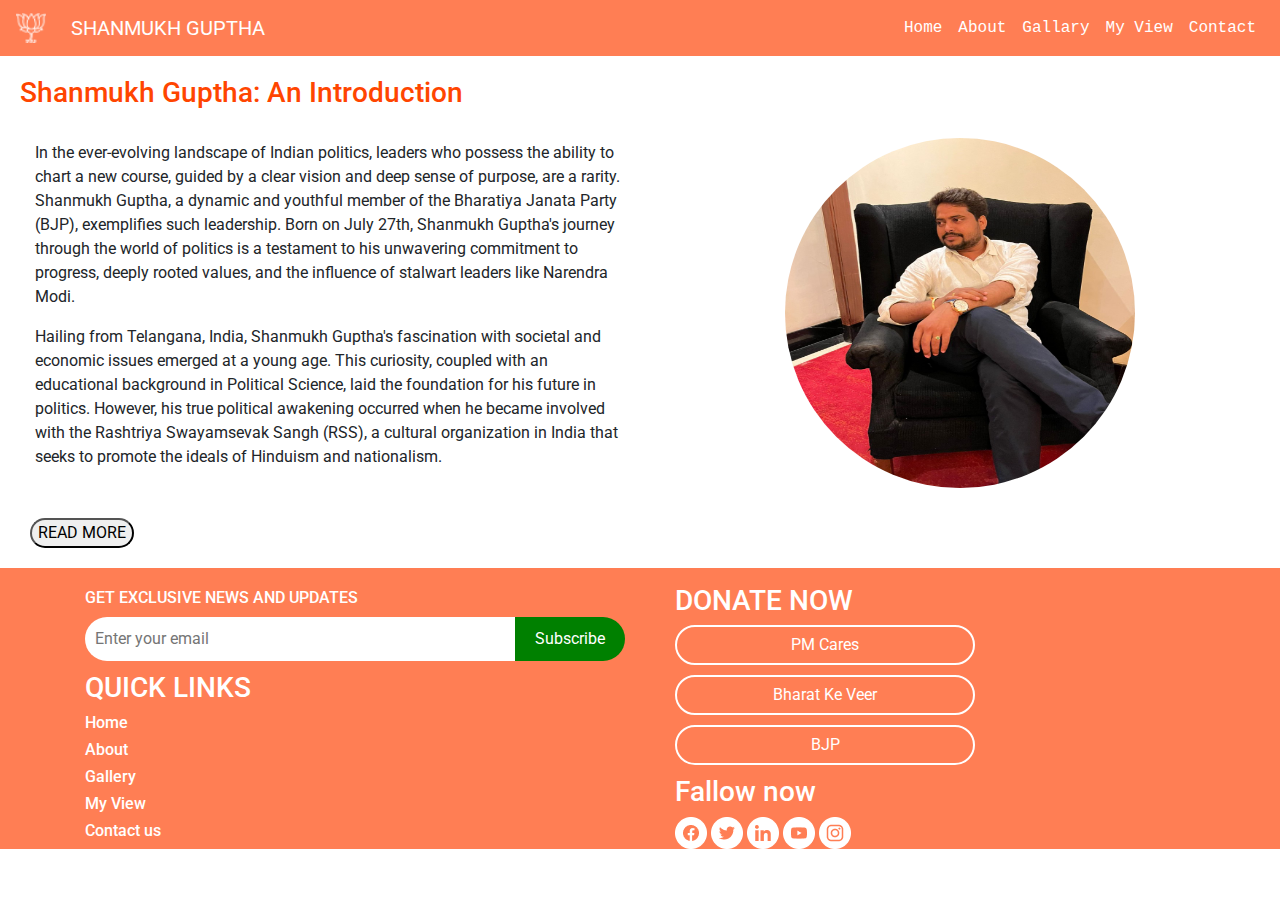
<file: About Us.html>
<!DOCTYPE html>
<html lang="en">

<head>
  <meta charset="UTF-8">
  <meta name="viewport" content="width=device-width, initial-scale=1.0">
  <title>Simple Navigation Bar</title>
  <link rel="stylesheet" href="https://maxcdn.bootstrapcdn.com/bootstrap/4.0.0/css/bootstrap.min.css">
  <link rel="stylesheet" href="About Us.css"> 
  <link rel="preconnect" href="https://fonts.googleapis.com">
  <link rel="preconnect" href="https://fonts.gstatic.com" crossorigin>
  <link href="https://fonts.googleapis.com/css2?family=Roboto&display=swap" rel="stylesheet">
</head>

<body>

  <!-- Navigation Bar -->
  <nav class="navbar navbar-expand-md navbar-dark" style="background-color: #FF7E54;">
    <img src="./images/IMAGEhead-logo.png" alt="Logo" height="30" class="d-inline-block align-top" style="margin-right: 25px;"/>
    <a class="navbar-brand" href="#">SHANMUKH GUPTHA</a>
    <button class="navbar-toggler" type="button" data-toggle="collapse" data-target="#navbarNav">
      <span class="navbar-toggler-icon"></span>
    </button>
    <div class="collapse navbar-collapse" id="navbarNav">
      <ul class="navbar-nav ml-auto" style="font-family: 'Courier New', Courier, monospace;">
        <li class="nav-item">
            <a class="nav-link" href="index.html" style="color: white;font-weight: 500;">Home</a>
          </li>
          <li class="nav-item">
            <a class="nav-link" href="About Us.html" style="color: white;font-weight: 500;">About</a>
          </li>
          <li class="nav-item">
            <a class="nav-link" href="Gallary1.html" style="color: white;font-weight: 500;">Gallary</a>
          </li>
          <li class="nav-item">
            <a class="nav-link" href="My view.html" style="color: white;font-weight: 500;">My View</a>
          </li>
          <li class="nav-item">
            <a class="nav-link" href="Contact us.html" style="color: white;font-weight: 500;">Contact</a>
          </li>
      </ul>
    </div>
  </nav>


  
  <h1 style="font-size: 28px; padding: 20px; color:orangered;">Shanmukh Guptha: An Introduction</h1>

  
    <div class="container-fluid" style="margin-bottom: 30px;">
        <div class="row">
          <div class="col-md-6">
            <p style="margin-left: 20px;">
              In the ever-evolving landscape of Indian politics, leaders who possess the ability to chart a new course, guided by a clear vision and deep sense of purpose, are a rarity. Shanmukh Guptha, a dynamic and youthful member of the Bharatiya Janata Party (BJP), exemplifies such leadership. Born on July 27th, Shanmukh Guptha's journey through the world of politics is a testament to his unwavering commitment to progress, deeply rooted values, and the influence of stalwart leaders like Narendra Modi.
            </p>
            <p  style="margin-left: 20px;">
              Hailing from Telangana, India, Shanmukh Guptha's fascination with societal and economic issues emerged at a young age. This curiosity, coupled with an educational background in Political Science, laid the foundation for his future in politics. However, his true political awakening occurred when he became involved with the Rashtriya Swayamsevak Sangh (RSS), a cultural organization in India that seeks to promote the ideals of Hinduism and nationalism.
            </p>
          </div>
          <div class="col-md-6 d-flex justify-content-center align-items-center">
            <!-- Example image, replace this with your image -->
            <img src="./images/about-main-image.jpeg" alt="about-main-image" style="max-height: 350px; width: 350px; height: 350px; border-radius: 100%;">
          </div>
        </div>
      </div>
      

   



<div class="toggle">
    <button onclick="toggleCollapse()" style="border-radius: 20px; margin-left: 30px; margin-bottom: 20px;" id="toggleButton">READ MORE</button>
    <div class="content" id="collapseContent" style="margin: 20px; display: none;">
   
    <div class="row">
      <div class="col-md-6">
        <p>
          For Shanmukh Guptha, the RSS served as a crucible, shaping his political ideology and nurturing his commitment to the BJP's principles. The organization instilled in him a strong sense of duty and responsibility towards his nation and its people. Born on July 27th, his journey in the RSS was a transformative experience that molded him into a leader who valued integrity, service, and dedication.
        </p>
      </div>
      <div class="col-md-6">
        <p>
          Recognizing Shanmukh Guptha's potential and unswerving dedication, the BJP welcomed him into its fold. His dynamic approach and clear vision for Telangana's development swiftly propelled him into a leadership role within the party. He emerged as a charismatic figure who not only understood the challenges facing his state but also had a concrete plan to address them. His policies and initiatives aimed at achieving balanced economic growth and social welfare in Telangana earned him a reputation as a promising leader.
        </p>
      </div>
    </div>
    <div class="row">
      <div class="col-md-6">
        <p>
          Shanmukh Guptha envisions a Telangana where prosperity is not the privilege of a few, but a shared opportunity for all. His vision emphasizes accessible quality education, healthcare, and employment opportunities for every citizen. Born on July 27th, Guptha's dedication to promoting local industries and entrepreneurship reflects his commitment to building a self-reliant Telangana. He understands that sustainable development requires investment in both economic growth and social welfare.
        </p>
      </div>
      <div class="col-md-6">
        <p>
          One of Shanmukh Guptha's most remarkable qualities is his ability to cultivate and maintain healthy relationships within the party and the community. His approachability, humility, and willingness to listen have endeared him to both party members and the public. He fosters an environment of open communication and collaboration, strengthening the BJP's presence in Telangana.
        </p>
      </div>
    </div>
    <div class="row">
      <div class="col-md-6">
        <p>
          Shanmukh Guptha's journey from a young, engaged citizen to a dynamic leader within the BJP is a testament to his unwavering dedication, visionary outlook, and leadership prowess. His active involvement in the RSS and other political activities provided him with a strong foundation to drive positive change in Telangana. As he continues to make strides in Indian politics, Shanmukh Guptha's commitment to his state's welfare and the principles of his party will undoubtedly leave an indelible mark on Telangana's path towards development.
        </p>
      </div>
      <div class="col-md-6">
        <p>
          Join us in celebrating the visionary leadership of Shanmukh Guptha within the BJP, as we eagerly anticipate an empowered and prosperous tomorrow for Telangana and the nation. Born on July 27th, he embodies the spirit of a new generation of leaders committed to building a better future for all.
        </p>
        <div style="margin-bottom: 20px;">
            <button onclick="toggleCollapse()" style="border-radius: 20px;">READ LESS</button>
        </div>
      </div>
       
  </div>

  </div>
</div>

  <script>
  function toggleCollapse() {
  const content = document.getElementById('collapseContent'); // Updated ID
  const button = document.getElementById('toggleButton');

  if (content.style.display === 'none' || content.style.display === '') {
    content.style.display = 'block';
    button.textContent = 'READ LESS';
  } else {
    content.style.display = 'none';
    button.textContent = 'READ MORE';
  }
}


  </script>
  




  <!-- Your page content goes footer -->
  <footer class="footer" style="background-color: #FF7E54; color: white;">
    <div class="container">
      <div class="row">
        <div class="col-md-6" style=" margin-top: 20px;">
          <h6>GET EXCLUSIVE NEWS AND UPDATES</h6>
          <div class="row" style="margin: 10px 0px 10px 0px; ">
            <div class="input-container" style="border: none;">
              <input type="email" class="input-field" placeholder="Enter your email" style="border: none;">

            </div>
            <button class="subscribe-btn" style="background-color:green; color:white;">Subscribe</button>
          </div>
            <h3>QUICK LINKS</h3>
            <a href="index.html" ><h6  style="color: white;">Home</h6></a>
            <a href="About Us.html"><h6  style="color: white;">About</h6></a>
            <a href="Gallary1.html"><h6  style="color: white;">Gallery</h6></a>
            <a href="My view.html"><h6  style="color: white;">My View</h6></a>
            <a href="Contact us.html"><h6  style="color: white;">Contact us</h6></a>
       
        </div>     
        <div class="col-md-6" >
         
          <div class="mt-3" style="margin-left: 20px; ">
            <h3>DONATE NOW</h3>
            <button class="btn  btn-block pmcare-btn" style="background-color: #FF7E54; border: 2px solid white;border-radius: 20px;  width: 300px; ">PM Cares</button>
            <button class="btn  btn-block pmcare-btn" style="background-color: #FF7E54; border: 2px solid white; border-radius: 20px; width: 300px; ">Bharat Ke Veer</button>
            <button class="btn  btn-block pmcare-btn" style="background-color: #FF7E54; border: 2px solid white; border-radius: 20px; width: 300px; ">BJP</button>
            
                <h3>Fallow now</h3>
                <div class="contact-socialmedia-links">
                    <a href=""><img src="./images/facebook-logo.png" alt="facebook" style="background-color: #FF7E54; border-radius: 10px;"></a>
                    <a href=""><img src="./images//twitter-logo.png" alt="twitter" style="background-color: #FF7E54; border-radius: 10px;"></a>
                    <a href=""><img src="./images/linkedinlogo.png" alt="Linkedin" style="background-color: #FF7E54;border-radius: 10px;"></a>
                    <a href=""><img src="./images/youtube-logo.png" alt="youtube"  style="background-color: #FF7E54;border-radius: 10px;"></a>
                    <a href="" style="background-color: #FF7E54;border-radius: 10px;"><img src="./images/instgram-logo.png" alt="instagram" ></a>
                </div>
          </div>
          </div>
        </div>
      </div>
    </div>
  </footer>
  

  <script src="https://code.jquery.com/jquery-3.2.1.slim.min.js"></script>
  <script src="https://maxcdn.bootstrapcdn.com/bootstrap/4.0.0/js/bootstrap.min.js"></script>
</body>

</html>
</file>
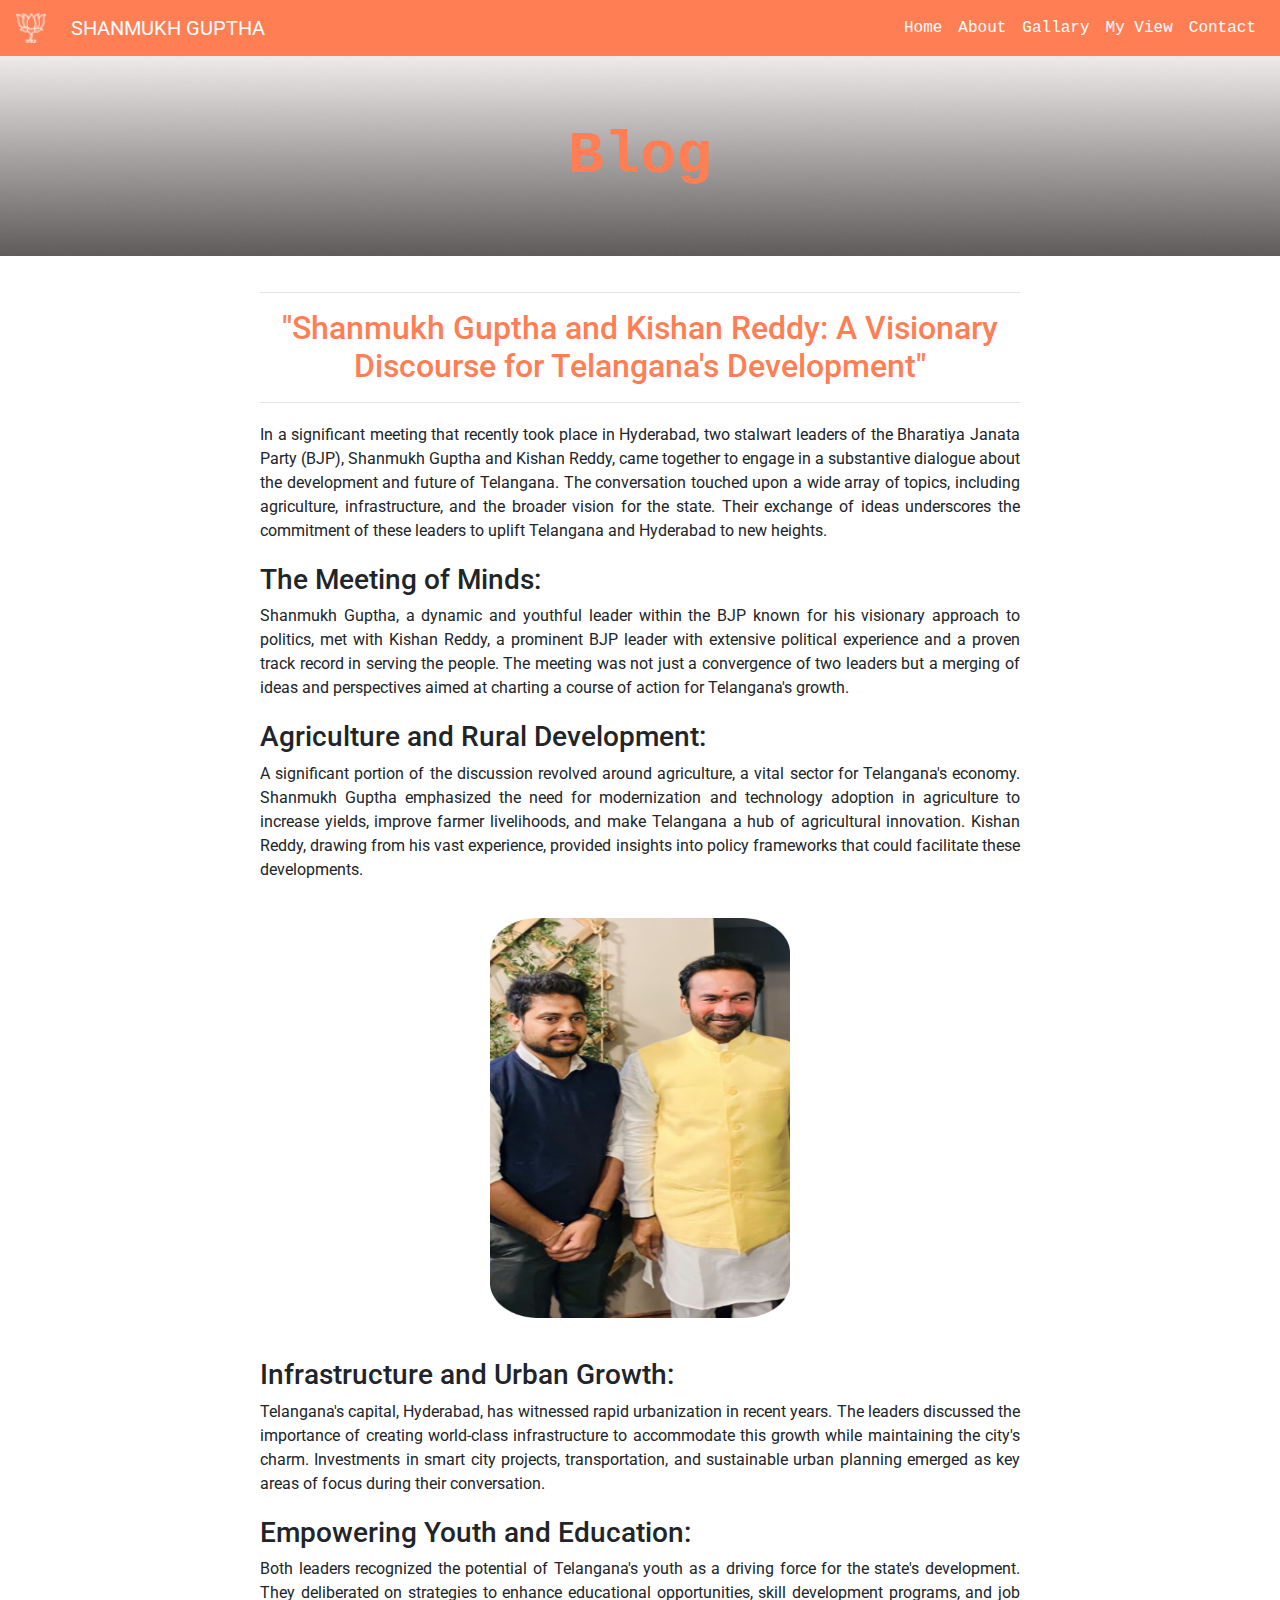
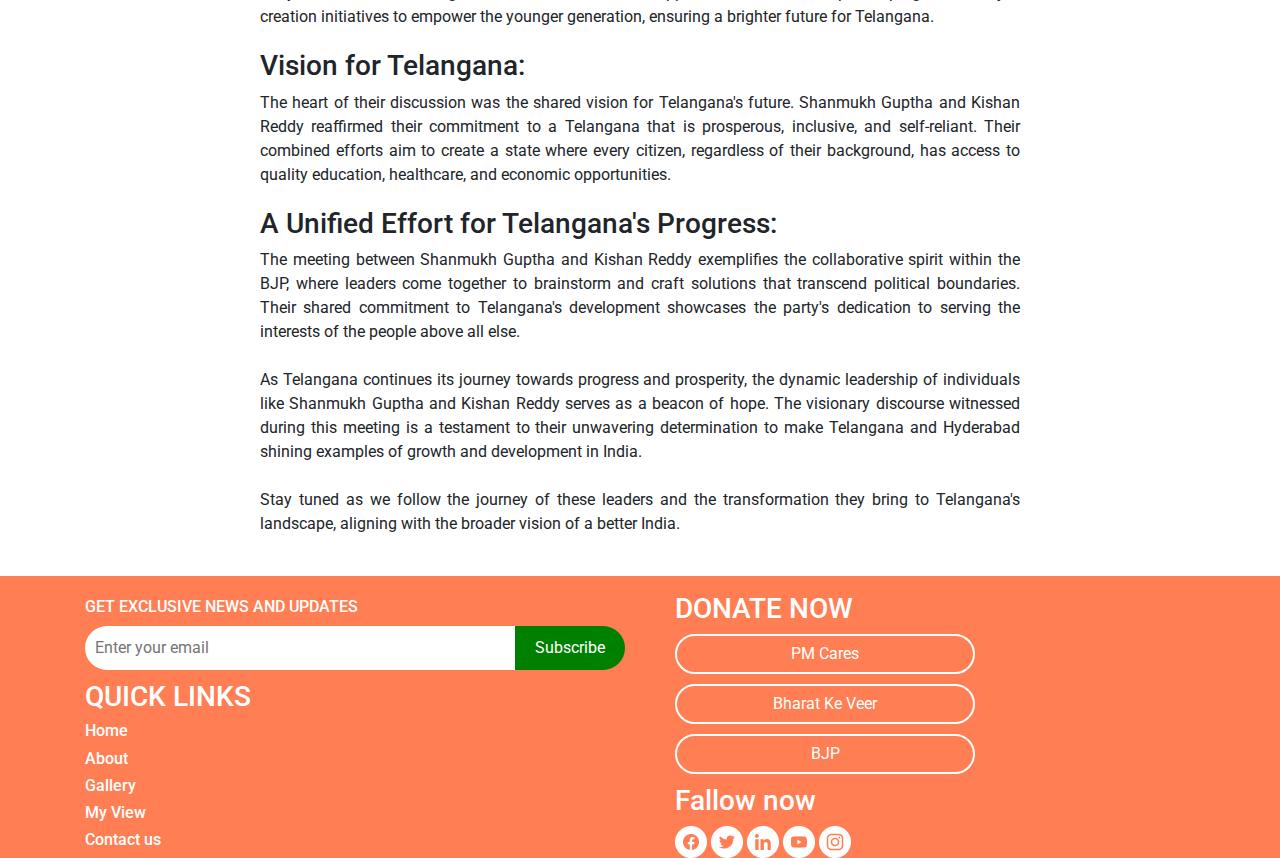
<file: Blog1.html>
<!DOCTYPE html>
<html lang="en">

<head>
  <meta charset="UTF-8">
  <meta name="viewport" content="width=device-width, initial-scale=1.0">
  <title>Simple Navigation Bar</title>
  <link rel="stylesheet" href="https://maxcdn.bootstrapcdn.com/bootstrap/4.0.0/css/bootstrap.min.css">
  <link rel="stylesheet" href="Blog1.css"> 
  <link rel="preconnect" href="https://fonts.googleapis.com">
  <link rel="preconnect" href="https://fonts.gstatic.com" crossorigin>
  <link href="https://fonts.googleapis.com/css2?family=Roboto&display=swap" rel="stylesheet">
</head>

<body>

  <!-- Navigation Bar -->
  <nav class="navbar navbar-expand-md navbar-dark" style="background-color: #FF7E54;">
    <img src="./images/IMAGEhead-logo.png" alt="Logo" height="30" class="d-inline-block align-top" style="margin-right: 25px;"/>
    <a class="navbar-brand" href="#">SHANMUKH GUPTHA</a>
    <button class="navbar-toggler" type="button" data-toggle="collapse" data-target="#navbarNav">
      <span class="navbar-toggler-icon"></span>
    </button>
    <div class="collapse navbar-collapse" id="navbarNav">
      <ul class="navbar-nav ml-auto" style="font-family: 'Courier New', Courier, monospace;">
        <li class="nav-item">
            <a class="nav-link" href="index.html" style="color: white;font-weight: 500;">Home</a>
          </li>
          <li class="nav-item">
            <a class="nav-link" href="About Us.html" style="color: white;font-weight: 500;">About</a>
          </li>
          <li class="nav-item">
            <a class="nav-link" href="Gallary1.html" style="color: white;font-weight: 500;">Gallary</a>
          </li>
          <li class="nav-item">
            <a class="nav-link" href="My view.html" style="color: white;font-weight: 500;">My View</a>
          </li>
          <li class="nav-item">
            <a class="nav-link" href="Contact us.html" style="color: white;font-weight: 500;">Contact</a>
          </li>
      </ul>
    </div>
  </nav>


  <div class="top" style="position: relative; text-align: center;">
    <img src="./images/blog-bg.png" alt="gallerybackground" style="width: 100%;height: 200px;">
    <h1 style="color: #FF7E54; position: absolute; top: 50%; left: 50%; transform: translate(-50%, -50%); font-size: 60px;font-family: 'Courier New', Courier, monospace;font-weight: 600;">Blog</h1>
</div>
  
 
  <div class="blog1">
            
    <div class="blog-main-head">
          <hr>
          <h2 style="color: #FF7E54;">"Shanmukh Guptha and Kishan Reddy: A Visionary Discourse for Telangana's Development"</h2>
          <hr>
    </div>
    <div class="blog-main-con">
        <div class="blog-sub-con-1">
            <p class="blog-content">In a significant meeting that recently took place in Hyderabad, two stalwart leaders of the Bharatiya Janata Party (BJP), Shanmukh Guptha and Kishan Reddy, came together to engage in a substantive dialogue about the development and future of Telangana. The conversation touched upon a wide array of topics, including agriculture, infrastructure, and the broader vision for the state. Their exchange of ideas underscores the commitment of these leaders to uplift Telangana and Hyderabad to new heights.</p>
            <h3 class="blog-head">The Meeting of Minds:</h3>
            <p class="blog-content">Shanmukh Guptha, a dynamic and youthful leader within the BJP known for his visionary approach to politics, met with Kishan Reddy, a prominent BJP leader with extensive political experience and a proven track record in serving the people. The meeting was not just a convergence of two leaders but a merging of ideas and perspectives aimed at charting a course of action for Telangana's growth.</p>
            <h3 class="blog-head">Agriculture and Rural Development:</h3>
            <p class="blog-content">A significant portion of the discussion revolved around agriculture, a vital sector for Telangana's economy. Shanmukh Guptha emphasized the need for modernization and technology adoption in agriculture to increase yields, improve farmer livelihoods, and make Telangana a hub of agricultural innovation. Kishan Reddy, drawing from his vast experience, provided insights into policy frameworks that could facilitate these developments.</p>

        </div>
        <div class="blog-sub-con-2">
            <img src="./images/blog1.png" alt="blog1">
        </div>
    </div>
    <div class="blog-sub-content">
        <h3 class="blog-head">Infrastructure and Urban Growth:</h3>
        <p class="blog-content">Telangana's capital, Hyderabad, has witnessed rapid urbanization in recent years. The leaders discussed the importance of creating world-class infrastructure to accommodate this growth while maintaining the city's charm. Investments in smart city projects, transportation, and sustainable urban planning emerged as key areas of focus during their conversation.</p>
        <h3 class="blog-head">Empowering Youth and Education:</h3>
        <p class="blog-content">Both leaders recognized the potential of Telangana's youth as a driving force for the state's development. They deliberated on strategies to enhance educational opportunities, skill development programs, and job creation initiatives to empower the younger generation, ensuring a brighter future for Telangana.</p>
        <h3 class="blog-head">Vision for Telangana:</h3>
        <p class="blog-content">The heart of their discussion was the shared vision for Telangana's future. Shanmukh Guptha and Kishan Reddy reaffirmed their commitment to a Telangana that is prosperous, inclusive, and self-reliant. Their combined efforts aim to create a state where every citizen, regardless of their background, has access to quality education, healthcare, and economic opportunities.</p>
        <h3 class="blog-head">A Unified Effort for Telangana's Progress:</h3>
        <p class="blog-content">The meeting between Shanmukh Guptha and Kishan Reddy exemplifies the collaborative spirit within the BJP, where leaders come together to brainstorm and craft solutions that transcend political boundaries. Their shared commitment to Telangana's development showcases the party's dedication to serving the interests of the people above all else.
            <br>
            <br>
            As Telangana continues its journey towards progress and prosperity, the dynamic leadership of individuals like Shanmukh Guptha and Kishan Reddy serves as a beacon of hope. The visionary discourse witnessed during this meeting is a testament to their unwavering determination to make Telangana and Hyderabad shining examples of growth and development in India.
            <br>
            <br>
            Stay tuned as we follow the journey of these leaders and the transformation they bring to Telangana's landscape, aligning with the broader vision of a better India.</p>
        <p class="blog-content"></p>
        <p class="blog-content"></p>

    </div>
</div>




 




  
  




  <!-- Your page content goes footer -->
  <footer class="footer" style="background-color: #FF7E54; color: white;">
    <div class="container">
      <div class="row">
        <div class="col-md-6" style=" margin-top: 20px;">
          <h6>GET EXCLUSIVE NEWS AND UPDATES</h6>
          <div class="row" style="margin: 10px 0px 10px 0px; ">
            <div class="input-container" style="border: none;">
              <input type="email" class="input-field" placeholder="Enter your email" style="border: none;">

            </div>
            <button class="subscribe-btn" style="background-color:green; color:white;">Subscribe</button>
          </div>
            <h3>QUICK LINKS</h3>
            <a href="index.html" ><h6  style="color: white;">Home</h6></a>
            <a href="About Us.html"><h6  style="color: white;">About</h6></a>
            <a href="Gallary1.html"><h6  style="color: white;">Gallery</h6></a>
            <a href="My view.html"><h6  style="color: white;">My View</h6></a>
            <a href="Contact us.html"><h6  style="color: white;">Contact us</h6></a>
       
        </div>     
        <div class="col-md-6" >
         
          <div class="mt-3" style="margin-left: 20px; ">
            <h3>DONATE NOW</h3>
            <button class="btn  btn-block pmcare-btn" style="background-color: #FF7E54; border: 2px solid white;border-radius: 20px;  width: 300px; ">PM Cares</button>
            <button class="btn  btn-block pmcare-btn" style="background-color: #FF7E54; border: 2px solid white; border-radius: 20px; width: 300px; ">Bharat Ke Veer</button>
            <button class="btn  btn-block pmcare-btn" style="background-color: #FF7E54; border: 2px solid white; border-radius: 20px; width: 300px; ">BJP</button>
            <h3>Fallow now</h3>
            <div class="contact-socialmedia-links">
                <a href=""><img src="./images/facebook-logo.png" alt="facebook" style="background-color: #FF7E54; border-radius: 10px;"></a>
                <a href=""><img src="./images//twitter-logo.png" alt="twitter" style="background-color: #FF7E54; border-radius: 10px;"></a>
                <a href=""><img src="./images/linkedinlogo.png" alt="Linkedin" style="background-color: #FF7E54;border-radius: 10px;"></a>
                <a href=""><img src="./images/youtube-logo.png" alt="youtube"  style="background-color: #FF7E54;border-radius: 10px;"></a>
                <a href="" style="background-color: #FF7E54;border-radius: 10px;"><img src="./images/instgram-logo.png" alt="instagram" ></a>
            </div>
      </div>
          </div>
        </div>
      </div>
    </div>
  </footer>
  

  <script src="https://code.jquery.com/jquery-3.2.1.slim.min.js"></script>
  <script src="https://maxcdn.bootstrapcdn.com/bootstrap/4.0.0/js/bootstrap.min.js"></script>
</body>

</html>
</file>
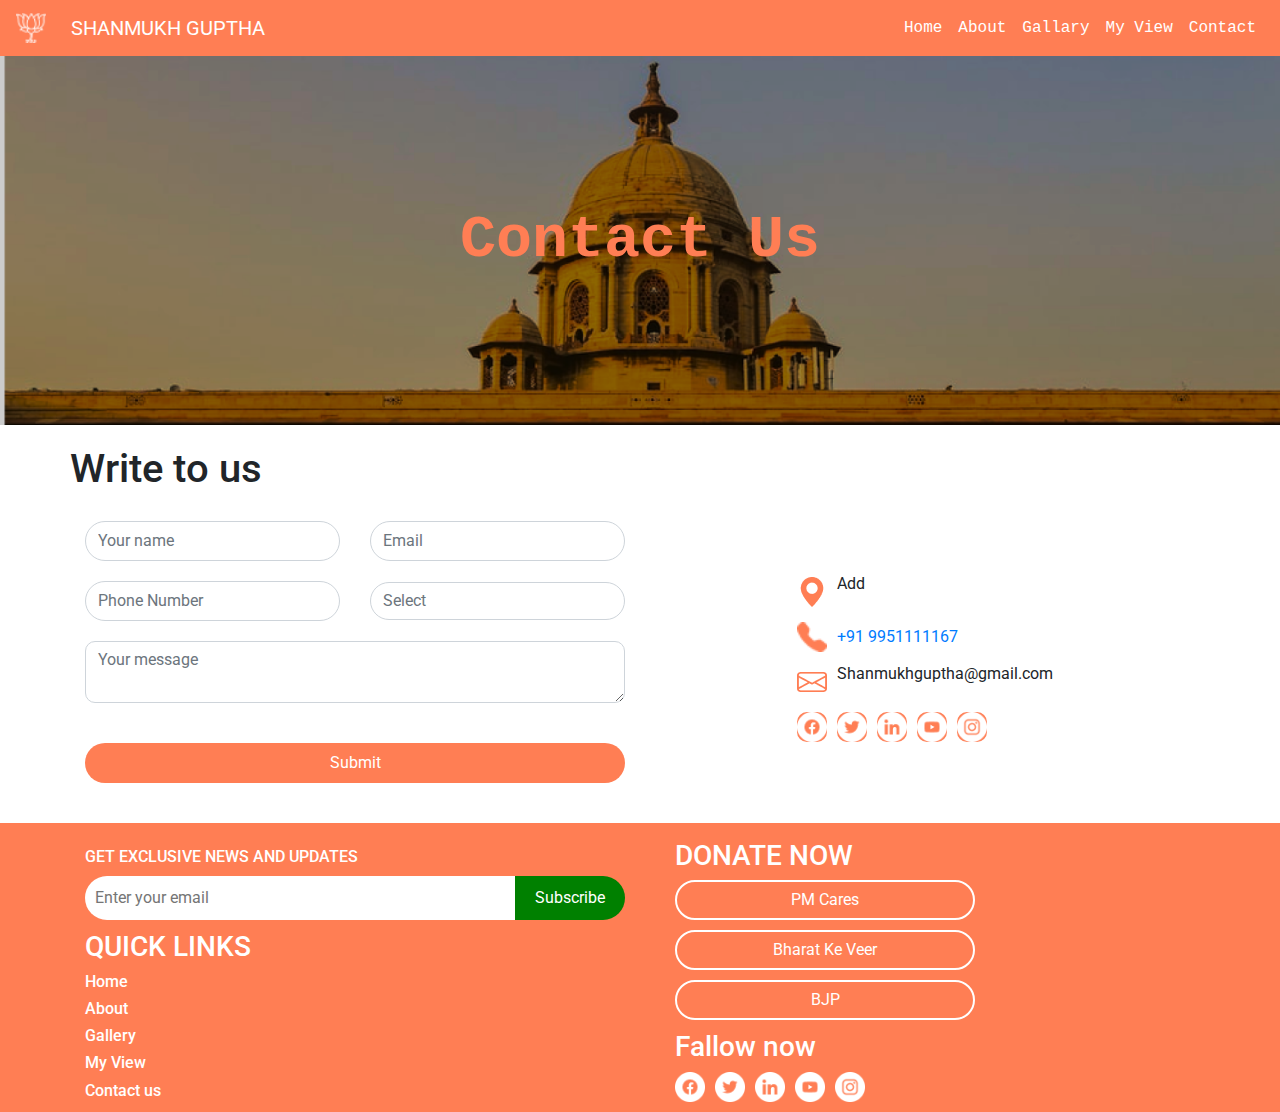
<file: Contact us.html>
<!DOCTYPE html>
<html lang="en">

<head>
  <meta charset="UTF-8">
  <meta name="viewport" content="width=device-width, initial-scale=1.0">
  <title>Simple Navigation Bar</title>
  <link rel="stylesheet" href="https://maxcdn.bootstrapcdn.com/bootstrap/4.0.0/css/bootstrap.min.css">
  <link rel="stylesheet" href="Contact us.css"> 
  <link rel="preconnect" href="https://fonts.googleapis.com">
  <link rel="preconnect" href="https://fonts.gstatic.com" crossorigin>
  <link href="https://fonts.googleapis.com/css2?family=Roboto&display=swap" rel="stylesheet">
  <link rel="stylesheet" href="https://cdnjs.cloudflare.com/ajax/libs/font-awesome/6.0.0-beta3/css/all.min.css">

 

</head>

<body>

  <!-- Navigation Bar -->
  <nav class="navbar navbar-expand-md navbar-dark" style="background-color: #FF7E54;">
    <img src="./images/IMAGEhead-logo.png" alt="Logo" height="30" class="d-inline-block align-top" style="margin-right: 25px;"/>
    <a class="navbar-brand" href="#">SHANMUKH GUPTHA</a>
    <button class="navbar-toggler" type="button" data-toggle="collapse" data-target="#navbarNav">
      <span class="navbar-toggler-icon"></span>
    </button>
    <div class="collapse navbar-collapse" id="navbarNav">
      <ul class="navbar-nav ml-auto" style="font-family: 'Courier New', Courier, monospace;">
        <li class="nav-item">
            <a class="nav-link" href="index.html" style="color: white;font-weight: 500;">Home</a>
          </li>
          <li class="nav-item">
            <a class="nav-link" href="About Us.html" style="color: white;font-weight: 500;">About</a>
          </li>
          <li class="nav-item">
            <a class="nav-link" href="Gallary1.html" style="color: white;font-weight: 500;">Gallary</a>
          </li>
          <li class="nav-item">
            <a class="nav-link" href="My view.html" style="color: white;font-weight: 500;">My View</a>
          </li>
          <li class="nav-item">
            <a class="nav-link" href="Contact us.html" style="color: white;font-weight: 500;">Contact</a>
          </li>
      </ul>
    </div>
  </nav>


  
  <div class="top" style="position: relative; text-align: center;">
    <img src="./images/contactus-background.png" alt="gallerybackground" style="width: 100%;">
    <h1 style="color: #FF7E54; position: absolute; top: 50%; left: 50%; transform: translate(-50%, -50%); font-size: 60px;font-family: 'Courier New', Courier, monospace;font-weight: 600;">Contact Us</h1>
</div>
  
 
      <h1 style=" margin-left: 70px; margin-top: 20px;">Write to us</h1>    
      <div class="contact">
        <div class="container">
            <div class="row">
                <div class="col-md-6">
                    <div class="row" style="border-radius: 20px;margin-top:  20px;">
                        <div class="col-6">
                            <input type="text" class="form-control" placeholder="Your name"style="border-radius: 20px;height: 40px;" >
                        </div>
                        <div class="col-6">
                            <input type="text" class="form-control" placeholder="Email" style="border-radius: 20px; height: 40px;">
                        </div>
                    </div>
                    <div class="row" style="margin-top:  20px;margin-bottom:  20px;">
                        <div class="col-6">
                            <input type="text" class="form-control" placeholder="Phone Number" style="border-radius: 20px; height: 40px;">
                        </div>
                        <div class="col-6">
                            <input type="text" class="form-control" placeholder="Select" style="border-radius: 20px;" height: 40px; >
                        </div>
                    </div>
                    <div class="row" style="margin-bottom: 40px;">
                        <div class="col-12">
                            <textarea class="form-control" placeholder="Your message" style="border-radius: 10px; " ></textarea>
                        </div>
                    </div>
                    <div class="row" style="margin-bottom: 40px;">
                      <div class="col-12">
                          <button class="custom-button">Submit</button>
                      </div>
                  </div>                  
                </div>
                <div class="col-md-6" style="display: flex;align-items: center;justify-content: center;">
                  <div class="information-main-2">
                    <div class="contact-address">
                        <img src="./images/location-logo.png" alt="contact-address" class="contact-logos">
                         <p>Add</p>
                    </div>
                    <div class="contact-mobile-number">
                       <img src="./images/telephone-logo.png" alt="contact-mobile-number" class="contact-logos">
                       <a href="tel:+91 9951111167">+91 9951111167</a>
                    </div>
                    <div class="contact-email">
                       <img src="./images/email-logo.png" alt="contact-email" class="contact-logos">
                       <p>Shanmukhguptha@gmail.com</p>
                    </div>
                    <div class="contact-socialmedia-links">
                       <a href=""><img src="./images/facebook-logo.png" alt="facebook" style="background-color: #FF7E54; border-radius: 10px;"></a>
                       <a href=""><img src="./images//twitter-logo.png" alt="twitter" style="background-color: #FF7E54; border-radius: 10px;"></a>
                       <a href=""><img src="./images/linkedinlogo.png" alt="Linkedin" style="background-color: #FF7E54;border-radius: 10px;"></a>
                       <a href=""><img src="./images/youtube-logo.png" alt="youtube"  style="background-color: #FF7E54;border-radius: 10px;"></a>
                       <a href="" style="background-color: #FF7E54;border-radius: 10px;"><img src="./images/instgram-logo.png" alt="instagram" ></a>
                   </div>
                  </div>
                </div>
            </div>
        </div>
    </div>


  <!-- Your page content goes footer -->
  <footer class="footer" style="background-color: #FF7E54; color: white;">
    <div class="container">
      <div class="row">
        <div class="col-md-6" style=" margin-top: 20px;">
          <h6>GET EXCLUSIVE NEWS AND UPDATES</h6>
          <div class="row" style="margin: 10px 0px 10px 0px; ">
            <div class="input-container" style="border: none;">
              <input type="email" class="input-field" placeholder="Enter your email" style="border: none;">

            </div>
            <button class="subscribe-btn" style="background-color:green; color:white;">Subscribe</button>
          </div>
            <h3>QUICK LINKS</h3>
            <a href="index.html" ><h6  style="color: white;">Home</h6></a>
            <a href="About Us.html"><h6  style="color: white;">About</h6></a>
            <a href="Gallary1.html"><h6  style="color: white;">Gallery</h6></a>
            <a href="My view.html"><h6  style="color: white;">My View</h6></a>
            <a href="Contact us.html"><h6  style="color: white;">Contact us</h6></a>
       
        </div>     
        <div class="col-md-6" >
         
          <div class="mt-3" style="margin-left: 20px; ">
            <h3>DONATE NOW</h3>
            <button class="btn  btn-block pmcare-btn" style="background-color: #FF7E54; border: 2px solid white;border-radius: 20px;  width: 300px; ">PM Cares</button>
            <button class="btn  btn-block pmcare-btn" style="background-color: #FF7E54; border: 2px solid white; border-radius: 20px; width: 300px; ">Bharat Ke Veer</button>
            <button class="btn  btn-block pmcare-btn" style="background-color: #FF7E54; border: 2px solid white; border-radius: 20px; width: 300px; ">BJP</button>
            
            
            <h3>Fallow now</h3>
                <div class="contact-socialmedia-links">
                    <a href=""><img src="./images/facebook-logo.png" alt="facebook" style="background-color: #FF7E54; border-radius: 10px;"></a>
                    <a href=""><img src="./images//twitter-logo.png" alt="twitter" style="background-color: #FF7E54; border-radius: 10px;"></a>
                    <a href=""><img src="./images/linkedinlogo.png" alt="Linkedin" style="background-color: #FF7E54;border-radius: 10px;"></a>
                    <a href=""><img src="./images/youtube-logo.png" alt="youtube"  style="background-color: #FF7E54;border-radius: 10px;"></a>
                    <a href="" style="background-color: #FF7E54;border-radius: 10px;"><img src="./images/instgram-logo.png" alt="instagram" ></a>
                </div>
          </div>
        </div>
      </div>
    </div>
  </footer>
  

  <script src="https://code.jquery.com/jquery-3.2.1.slim.min.js"></script>
  <script src="https://maxcdn.bootstrapcdn.com/bootstrap/4.0.0/js/bootstrap.min.js"></script>
</body>

</html>
</file>
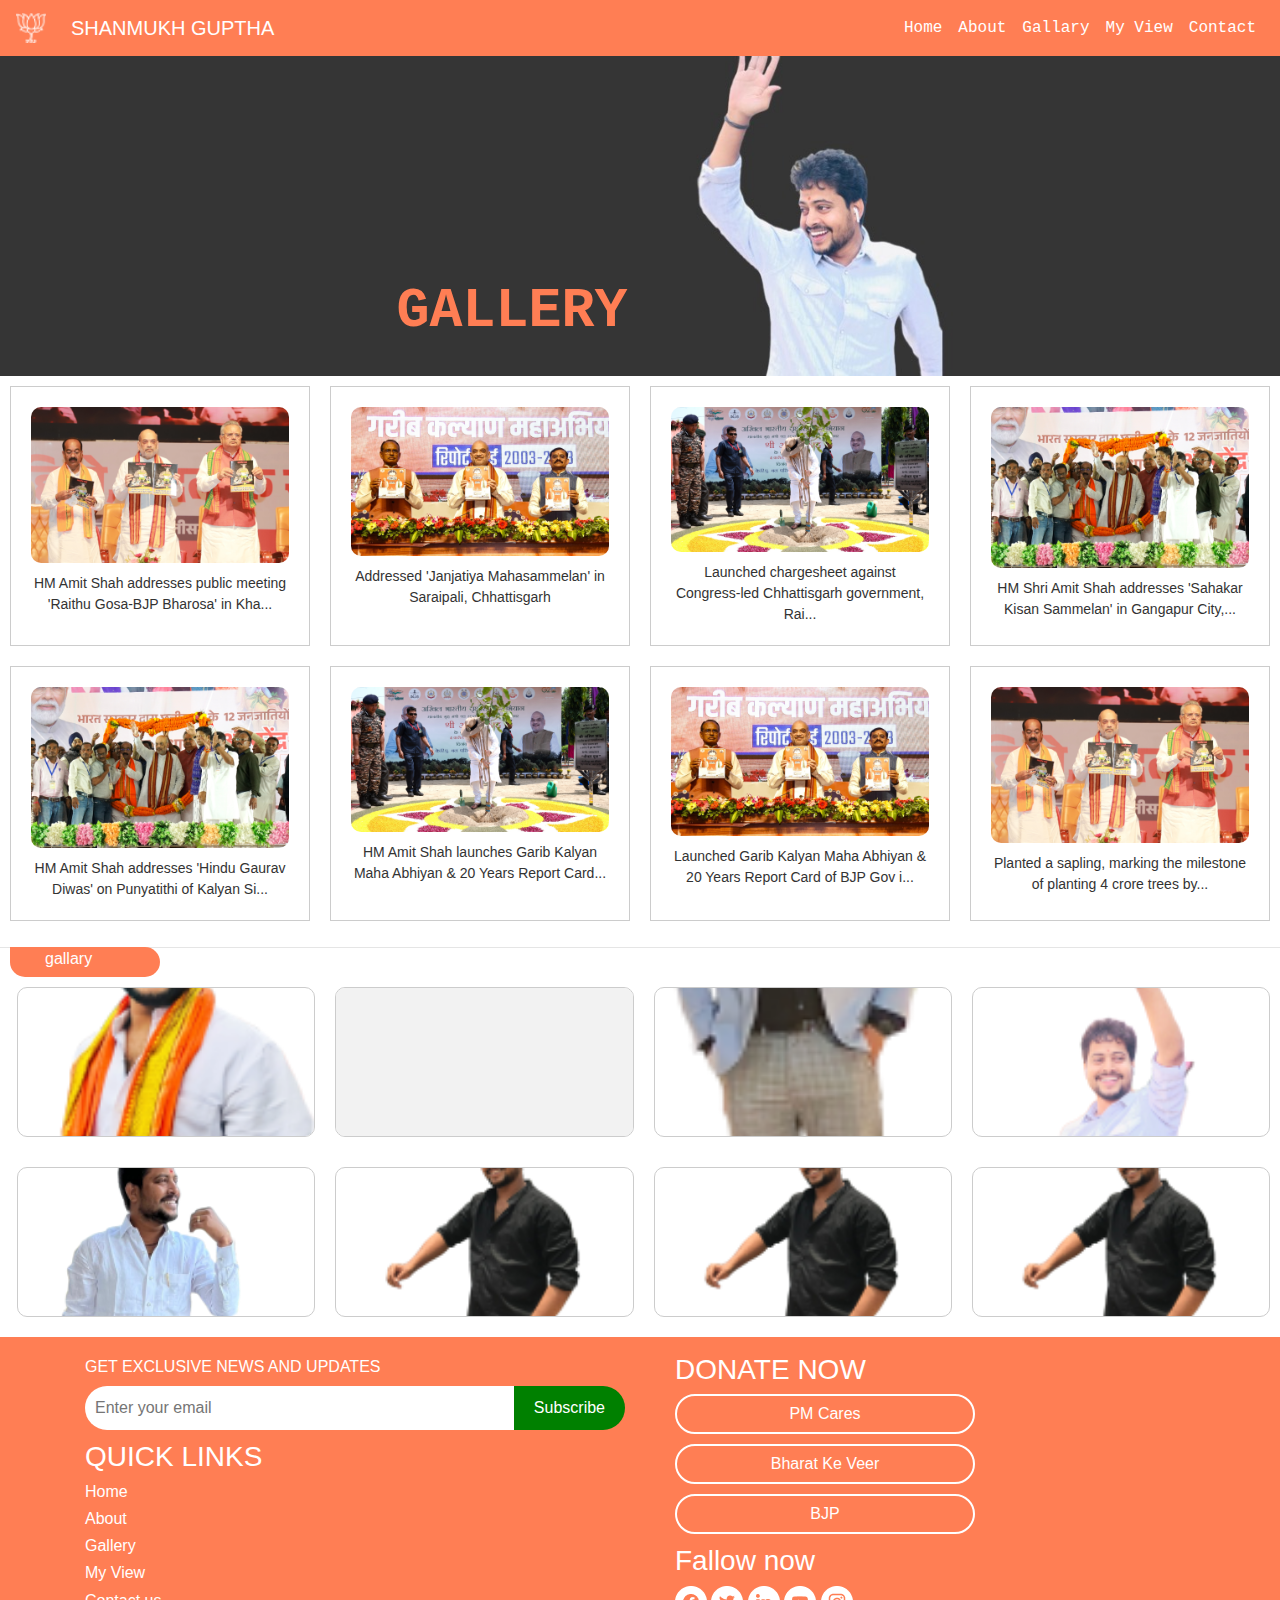
<file: Gallary1.html>
<!DOCTYPE html>
<html lang="en">

<head>
  <meta charset="UTF-8">
  <meta name="viewport" content="width=device-width, initial-scale=1.0">
  <title>Simple Navigation Bar</title>
  <link rel="stylesheet" href="https://maxcdn.bootstrapcdn.com/bootstrap/4.0.0/css/bootstrap.min.css">
  <link rel="stylesheet" href="Gallary1.css"> 
  <link rel="preconnect" href="https://fonts.googleapis.com">
  <link rel="preconnect" href="https://fonts.gstatic.com" crossorigin>
  <link href="https://fonts.googleapis.com/css2?family=Roboto&display=swap" rel="stylesheet">
 <style>
    .gallery {
    font-size: 50px;
  }
  
  /* Adjust font size for smaller screens */
  @media (max-width: 767px) {
    .gallery {
      font-size: 40px;
    }
  }
  
  /* Adjust font size for even smaller screens */
  @media (max-width: 480px) {
    .gallery {
      font-size: 30px;
    }
  }
  
 </style>
</head>

<body>

  <!-- Navigation Bar -->
  <nav class="navbar navbar-expand-md navbar-dark" style="background-color: #FF7E54;">
    <img src="./images/IMAGEhead-logo.png" alt="Logo" height="30" class="d-inline-block align-top" style="margin-right: 25px;"/>
    <a class="navbar-brand" href="#">SHANMUKH GUPTHA</a>
    <button class="navbar-toggler" type="button" data-toggle="collapse" data-target="#navbarNav">
      <span class="navbar-toggler-icon"></span>
    </button>
    <div class="collapse navbar-collapse" id="navbarNav">
      <ul class="navbar-nav ml-auto" style="font-family: 'Courier New', Courier, monospace;">
        <li class="nav-item">
            <a class="nav-link" href="index.html" style="color: white;font-weight: 500;">Home</a>
          </li>
          <li class="nav-item">
            <a class="nav-link" href="About Us.html" style="color: white;font-weight: 500;">About</a>
          </li>
          <li class="nav-item">
            <a class="nav-link" href="Gallary1.html" style="color: white;font-weight: 500;">Gallary</a>
          </li>
          <li class="nav-item">
            <a class="nav-link" href="My view.html" style="color: white;font-weight: 500;">My View</a>
          </li>
          <li class="nav-item">
            <a class="nav-link" href="Contact us.html" style="color: white;font-weight: 500;">Contact</a>
          </li>
      </ul>
    </div>
  </nav>


  
  <div class="top" style="position: relative; text-align: center;">
    <img src="./images/gallery-background.png" alt="gallerybackground" style="width: 100%;">
    <div class="gallary" style="color: #FF7E54; position: absolute; top: 80%; left: 40%; transform: translate(-50%, -50%); font-size: 55px;font-family: 'Courier New', Courier, monospace;font-weight: 600;">GALLERY</div>
</div>

  
  <div class="youtube-con">
    <div class="youtube-sub-con">
      <img src="./images/youtube-3.png" alt="Thumbnail 1">
      <p>HM Amit Shah addresses public meeting 'Raithu Gosa-BJP Bharosa' in Kha...</p>
    </div>
    <div class="youtube-sub-con">
      <img src="./images/youtube-7.png" alt="Thumbnail 2">
      <p>Addressed 'Janjatiya Mahasammelan' in Saraipali, Chhattisgarh</p>
    </div>
    <div class="youtube-sub-con">
      <img src="./images/youtube-8.png" alt="Thumbnail 3">
      <p>Launched chargesheet against Congress-led Chhattisgarh government, Rai...</p>
    </div>
    <div class="youtube-sub-con">
      <img src="./images/youtube-2.png" alt="Thumbnail 4">
      <p>HM Shri Amit Shah addresses 'Sahakar Kisan Sammelan' in Gangapur City,...</p>
    </div>
  </div>

  <div class="youtube-con">
    <div class="youtube-sub-con">
      <img src="./images/youtube-2.png" alt="Thumbnail 5">
      <p>HM Amit Shah addresses 'Hindu Gaurav Diwas' on Punyatithi of Kalyan Si...</p>
    </div>
    <div class="youtube-sub-con">
      <img src="./images/youtube-8.png" alt="Thumbnail 6">
      <p>HM Amit Shah launches Garib Kalyan Maha Abhiyan & 20 Years Report Card...</p>
    </div>
    <div class="youtube-sub-con">
      <img src="./images/youtube-7.png" alt="Thumbnail 7">
      <p>Launched Garib Kalyan Maha Abhiyan & 20 Years Report Card of BJP Gov i...</p>
    </div>
    <div class="youtube-sub-con">
      <img src="./images/youtube-3.png" alt="Thumbnail 8">
      <p>Planted a sapling, marking the milestone of planting 4 crore trees by...</p>
    </div>
  </div>



  <hr class="hrline">
  <div class="box" style="background-color: #FF7E54; margin-top: -17px; width: 150px; height: 30px; border-radius: 0px 20px 20px 20px; margin-left: 10px;">
     <p class="box-content" style=" margin-left: 35px; color: white; margin-top: 10px;">gallary</p> 
  </div>
  <div class="gallery-imgs" style="margin-left: 7px;">

      <div class="gallery-sub-imgs">
          <img src="./images/gallery-1.png" alt="gallery-pics">
          <a href="./images/gallery-1.png" download>
              <i class="fa fa-download" style="font-size:24px"></i>
            </a>
      </div>
      <div class="gallery-sub-imgs">
          <img src="./images/gallery-2.png" alt="gallery-pics">
          <a href="./images/gallery-2.png" download>
              <i class="fa fa-download" style="font-size:24px"></i>
            </a>
      </div>
      <div class="gallery-sub-imgs">
          <img src="./images/gallery-3.png" alt="gallery-pics">
          <a href="./images/gallery-3.png" download>
              <i class="fa fa-download" style="font-size:24px"></i>
            </a>
      </div>
      <div class="gallery-sub-imgs">
          <img src="./images/gallery-4.png" alt="gallery-pics">
          <a href="./images/gallery-4.png" download>
              <i class="fa fa-download" style="font-size:24px"></i>
            </a>
      </div>
      <div class="gallery-sub-imgs">
          <img src="./images/gallery-5.png" alt="gallery-pics">
          <a href="./images/gallery-5.png" download>
              <i class="fa fa-download" style="font-size:24px"></i>
            </a>
      </div>
      <div class="gallery-sub-imgs">
          <img src="./images/gallery-6.png" alt="gallery-pics">
          <a href="./images/gallery-6.png" download>
              <i class="fa fa-download" style="font-size:24px"></i>
            </a>
      </div>
      <div class="gallery-sub-imgs">
        <img src="./images/gallery-6.png" alt="gallery-pics">
        <a href="./images/gallery-6.png" download>
            <i class="fa fa-download" style="font-size:24px"></i>
          </a>
    </div>
    <div class="gallery-sub-imgs">
      <img src="./images/gallery-6.png" alt="gallery-pics">
      <a href="./images/gallery-6.png" download>
          <i class="fa fa-download" style="font-size:24px"></i>
        </a>
  </div>
  </div>
</div>
  





  <!-- Your page content goes footer -->
  <footer class="footer" style="background-color: #FF7E54; color: white;">
    <div class="container">
      <div class="row">
        <div class="col-md-6" style=" margin-top: 20px;">
          <h6>GET EXCLUSIVE NEWS AND UPDATES</h6>
          <div class="row" style="margin: 10px 0px 10px 0px; ">
            <div class="input-container" style="border: none;">
              <input type="email" class="input-field" placeholder="Enter your email" style="border: none;">

            </div>
            <button class="subscribe-btn" style="background-color:green; color:white;">Subscribe</button>
          </div>
            <h3>QUICK LINKS</h3>
            <a href="index.html" ><h6  style="color: white;">Home</h6></a>
            <a href="About Us.html"><h6  style="color: white;">About</h6></a>
            <a href="Gallary1.html"><h6  style="color: white;">Gallery</h6></a>
            <a href="My view.html"><h6  style="color: white;">My View</h6></a>
            <a href="Contact us.html"><h6  style="color: white;">Contact us</h6></a>
       
        </div>     
        <div class="col-md-6" >
         
          <div class="mt-3" style="margin-left: 20px; ">
            <h3>DONATE NOW</h3>
            <button class="btn  btn-block pmcare-btn" style="background-color: #FF7E54; border: 2px solid white;border-radius: 20px;  width: 300px; ">PM Cares</button>
            <button class="btn  btn-block pmcare-btn" style="background-color: #FF7E54; border: 2px solid white; border-radius: 20px; width: 300px; ">Bharat Ke Veer</button>
            <button class="btn  btn-block pmcare-btn" style="background-color: #FF7E54; border: 2px solid white; border-radius: 20px; width: 300px; ">BJP</button>
         
                <h3>Fallow now</h3>
                <div class="contact-socialmedia-links">
                    <a href=""><img src="./images/facebook-logo.png" alt="facebook" style="background-color: #FF7E54; border-radius: 10px;"></a>
                    <a href=""><img src="./images//twitter-logo.png" alt="twitter" style="background-color: #FF7E54; border-radius: 10px;"></a>
                    <a href=""><img src="./images/linkedinlogo.png" alt="Linkedin" style="background-color: #FF7E54;border-radius: 10px;"></a>
                    <a href=""><img src="./images/youtube-logo.png" alt="youtube"  style="background-color: #FF7E54;border-radius: 10px;"></a>
                    <a href="" style="background-color: #FF7E54;border-radius: 10px;"><img src="./images/instgram-logo.png" alt="instagram" ></a>
                </div>
          </div>
          </div>
        </div>
      </div>
    </div>
  </footer>
  

  <script src="https://code.jquery.com/jquery-3.2.1.slim.min.js"></script>
  <script src="https://maxcdn.bootstrapcdn.com/bootstrap/4.0.0/js/bootstrap.min.js"></script>
</body>

</html>
</file>
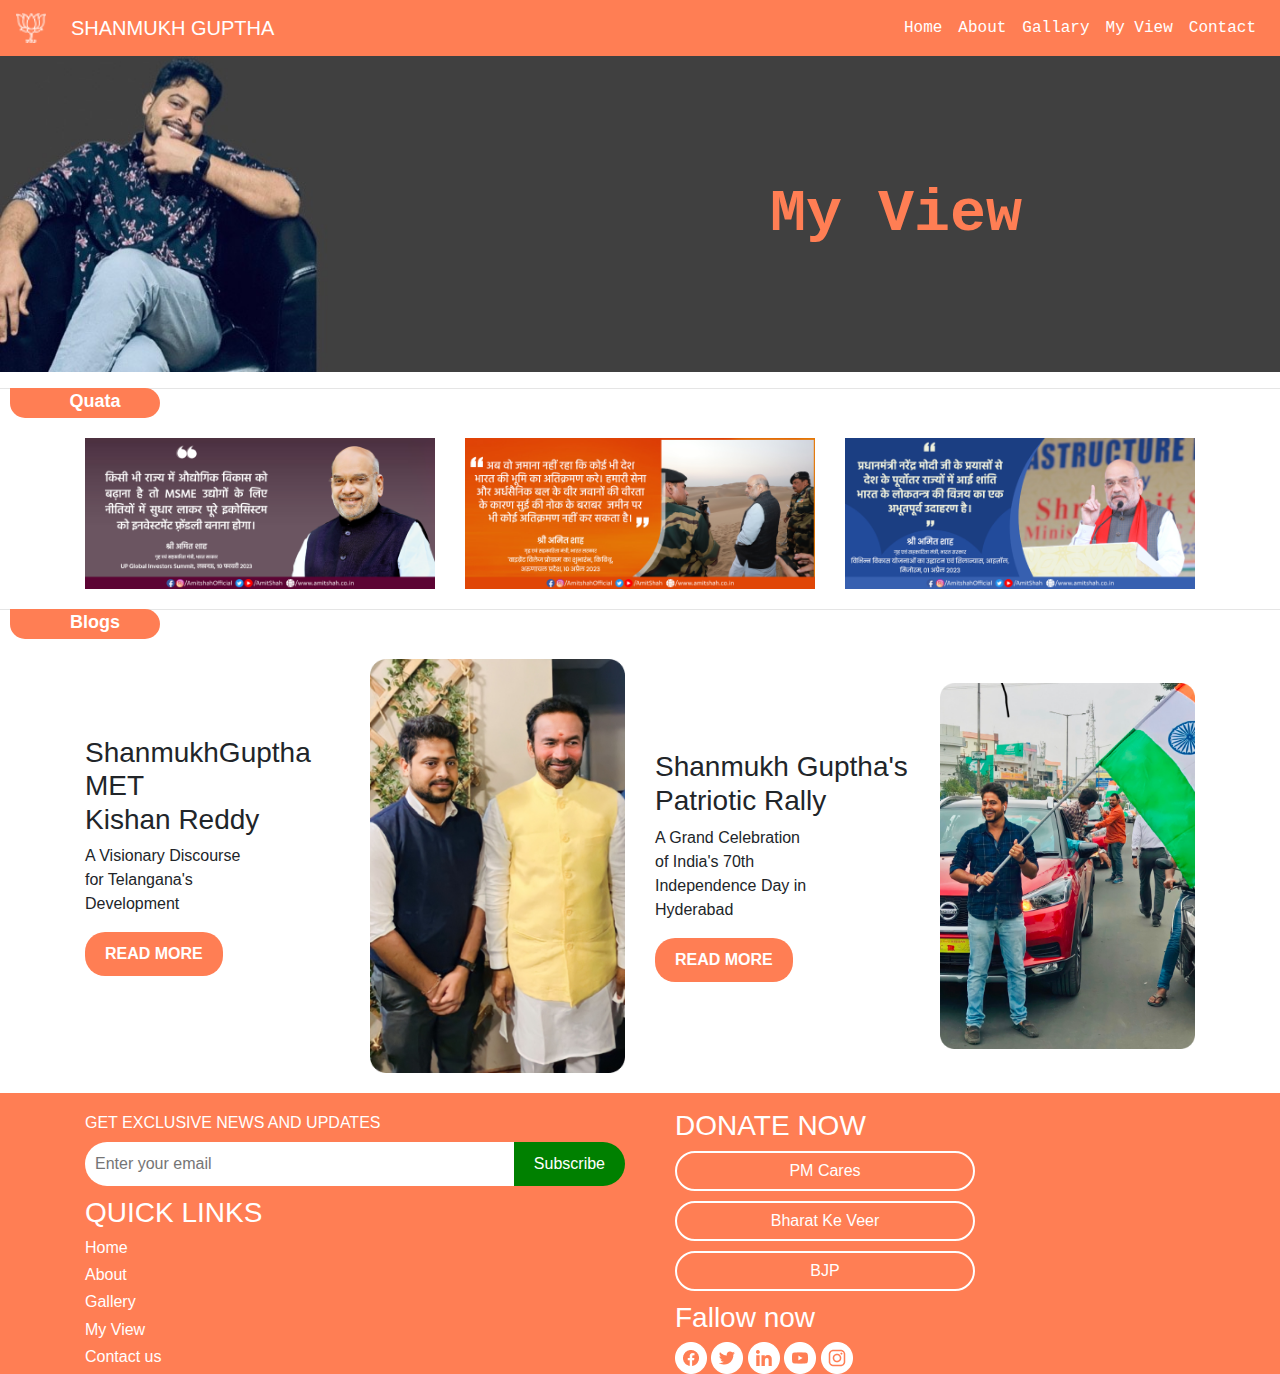
<file: My view.html>
<!DOCTYPE html>
<html lang="en">

<head>
  <meta charset="UTF-8">
  <meta name="viewport" content="width=device-width, initial-scale=1.0">
  <title>Simple Navigation Bar</title>
  <link rel="stylesheet" href="https://maxcdn.bootstrapcdn.com/bootstrap/4.0.0/css/bootstrap.min.css">
  <link rel="stylesheet" href="My view.css"> 
  <link rel="preconnect" href="https://fonts.googleapis.com">
  <link rel="preconnect" href="https://fonts.gstatic.com" crossorigin>
  <link href="https://fonts.googleapis.com/css2?family=Roboto&display=swap" rel="stylesheet">
</head>

<body>

  <!-- Navigation Bar -->
  <nav class="navbar navbar-expand-md navbar-dark" style="background-color: #FF7E54;">
    <img src="./images/IMAGEhead-logo.png" alt="Logo" height="30" class="d-inline-block align-top" style="margin-right: 25px;"/>
    <a class="navbar-brand" href="#">SHANMUKH GUPTHA</a>
    <button class="navbar-toggler" type="button" data-toggle="collapse" data-target="#navbarNav">
      <span class="navbar-toggler-icon"></span>
    </button>
    <div class="collapse navbar-collapse" id="navbarNav">
      <ul class="navbar-nav ml-auto" style="font-family: 'Courier New', Courier, monospace;">
        <li class="nav-item">
            <a class="nav-link" href="index.html" style="color: white;font-weight: 500;">Home</a>
          </li>
          <li class="nav-item">
            <a class="nav-link" href="About Us.html" style="color: white;font-weight: 500;">About</a>
          </li>
          <li class="nav-item">
            <a class="nav-link" href="Gallary1.html" style="color: white;font-weight: 500;">Gallary</a>
          </li>
          <li class="nav-item">
            <a class="nav-link" href="My view.html" style="color: white;font-weight: 500;">My View</a>
          </li>
          <li class="nav-item">
            <a class="nav-link" href="Contact us.html" style="color: white;font-weight: 500;">Contact</a>
          </li>
      </ul>
    </div>
  </nav>

  
  <div class="top" style="position: relative; text-align: center;">
    <img src="images/my-view-bg.png" alt="gallerybackground" style="width: 100%;">
    <h1 style="color: #FF7E54; position: absolute; top: 50%; left: 70%; transform: translate(-50%, -50%); font-size: 60px;font-family: 'Courier New', Courier, monospace;font-weight: 600;">My View</h1>
</div>
  
  <hr class="hrline">
  <div class="box" style="background-color: #FF7E54; margin-top: -17px; width: 150px; height: 30px; border-radius: 0px 20px 20px 20px; margin-left: 10px; margin-bottom: 20px;">
     <p class="box-content" style=" margin-left: 20px; color: white; margin-top: -10px;">Quata</p> 
  </div>
<div class="container" style="margin-bottom: 20px;">
    <div class="row">
        <div class="col-lg-4 col-md-4 col-sm-12">
            <img src="./images/myview-quote-1.png" alt="myview-quotes" class="img-fluid">
        </div>
        <div class="col-lg-4 col-md-4 col-sm-12">
            <img src="./images/myview-quote-2.png" alt="myview-quotes" class="img-fluid">
        </div>
        <div class="col-lg-4 col-md-4 col-sm-12">
            <img src="./images/myview-quote-3.png" alt="myview-quotes" class="img-fluid">
        </div>
    </div>
</div>

<hr class="hrline">
<div class="box" style="background-color: #FF7E54; margin-top: -17px; width: 150px; height: 30px; border-radius: 0px 20px 20px 20px; margin-left: 10px;margin-bottom: 20px;">
   <p class="box-content" style=" margin-left: 20px; color: white;margin-top: -10px;">Blogs</p> 
</div>
<div class="container" style="margin-bottom: 20px;">
  <div class="row">
      <div class="col-lg-3 col-md-3 col-sm-12">
        <div>
          <h3>ShanmukhGuptha<br>
           MET <br>
          Kishan Reddy</h3>
       <p>A Visionary Discourse <br>for Telangana's<br> Development</p>
       <a href="./Blog1.html" class="read-more-link">READ MORE</a>

       </div>
      </div>
      <div class="col-lg-3 col-md-3 col-sm-12" >
          <img src="./images/myview-blog1.png" alt="myview-quotes" class="img-fluid">
      </div>
      <div class="col-lg-3 col-md-3 col-sm-12" style="margin-top: 20px;">
        <div>
          <h3>Shanmukh Guptha's <br>
               Patriotic Rally</h3>
          <p>A Grand Celebration <br>of India's 70th <br>Independence Day in<br> Hyderabad </p>
          <a href="./Blog2.html" class="read-more-link">READ MORE</a>

      </div>
      </div>
      <div class="col-lg-3 col-md-3 col-sm-12">
        <img src="./images/myview-blog2.png" alt="myview-quotes" class="img-fluid">
    </div>
  </div>
</div>
  





  <!-- Your page content goes footer -->
  <footer class="footer" style="background-color: #FF7E54; color: white;">
    <div class="container">
      <div class="row">
        <div class="col-md-6" style=" margin-top: 20px;">
          <h6>GET EXCLUSIVE NEWS AND UPDATES</h6>
          <div class="row" style="margin: 10px 0px 10px 0px; ">
            <div class="input-container" style="border: none;">
              <input type="email" class="input-field" placeholder="Enter your email" style="border: none;">

            </div>
            <button class="subscribe-btn" style="background-color:green; color:white;">Subscribe</button>
          </div>
            <h3>QUICK LINKS</h3>
            <a href="index.html" ><h6  style="color: white;">Home</h6></a>
            <a href="About Us.html"><h6  style="color: white;">About</h6></a>
            <a href="Gallary1.html"><h6  style="color: white;">Gallery</h6></a>
            <a href="My view.html"><h6  style="color: white;">My View</h6></a>
            <a href="Contact us.html"><h6  style="color: white;">Contact us</h6></a>
       
        </div>     
        <div class="col-md-6" >
         
          <div class="mt-3" style="margin-left: 20px; ">
            <h3>DONATE NOW</h3>
            <button class="btn  btn-block pmcare-btn" style="background-color: #FF7E54; border: 2px solid white;border-radius: 20px;  width: 300px; ">PM Cares</button>
            <button class="btn  btn-block pmcare-btn" style="background-color: #FF7E54; border: 2px solid white; border-radius: 20px; width: 300px; ">Bharat Ke Veer</button>
            <button class="btn  btn-block pmcare-btn" style="background-color: #FF7E54; border: 2px solid white; border-radius: 20px; width: 300px; ">BJP</button>
            <h3>Fallow now</h3>
                <div class="contact-socialmedia-links">
                    <a href=""><img src="./images/facebook-logo.png" alt="facebook" style="background-color: #FF7E54; border-radius: 10px;"></a>
                    <a href=""><img src="./images//twitter-logo.png" alt="twitter" style="background-color: #FF7E54; border-radius: 10px;"></a>
                    <a href=""><img src="./images/linkedinlogo.png" alt="Linkedin" style="background-color: #FF7E54;border-radius: 10px;"></a>
                    <a href=""><img src="./images/youtube-logo.png" alt="youtube"  style="background-color: #FF7E54;border-radius: 10px;"></a>
                    <a href="" style="background-color: #FF7E54;border-radius: 10px;"><img src="./images/instgram-logo.png" alt="instagram" ></a>
                </div>
          </div>
          </div>
        </div>
      </div>
    </div>
  </footer>
  

  <script src="https://code.jquery.com/jquery-3.2.1.slim.min.js"></script>
  <script src="https://maxcdn.bootstrapcdn.com/bootstrap/4.0.0/js/bootstrap.min.js"></script>
</body>

</html>
</file>
<file: About Us.css>
.header {
    background-color: #FF7E54;
    padding: 10px 0; /* Decreased padding for the header */
  }
  
  .header .navbar-toggler-icon {
    background-image: url("data:image/svg+xml,%3csvg xmlns='http://www.w3.org/2000/svg' width='30' height='30' viewBox='0 0 30 30'%3e%3cpath stroke='rgba(255, 255, 255, 0.8)' stroke-width='2' stroke-linecap='round' stroke-miterlimit='10' d='M4 7h22M4 15h22m-7 8h7'/%3e%3c/svg%3e");
  }
  
  .header .navbar-brand {
    font-size: 24px;
  }
     
  .header .navbar-nav .nav-link {
    padding: 0.5rem 1rem;
  }
  
  .header .navbar-nav .nav-link:hover {
    
    border-radius: 0.25rem;
  }
  
  .header .navbar-toggler {
    border: 2px solid rgb(201, 185, 185); /* Toggle button border color */
  }
  
  /* Default styles */
  .header .navbar {
    height: 40px; /* Default height */
  }
  
  
    .text{
      display: grid;
      grid-template-columns: 50% 50%;
      /* border: 1px solid green; */
      margin: 0px 30px;
      
  }
  .read-less-sub-1{
      display: flex;
      flex-direction: column;
      /* border: 1px solid blue; */
      
  }
  .read-less-sub-2{
      display: flex;
      flex-direction: column;
      /* border: 1px solid blue; */
      display: flex;
      justify-content: center;
      align-items: center;
  }
  .read-less-sub-1 h1{
      font-family: Roboto Slab;
      font-size: 34px;
      font-weight: 400;
      line-height: 41px;
      letter-spacing: 0em;
      text-align: left;
      color: #FF7E54;
      
  }
  .read-less-sub-1 p{
      text-align: justify;
      font-family: Roboto;
      font-size: 18px;
      font-weight: 400;
      line-height: 21px;
      letter-spacing: 0em;
      text-align: left;
      /* padding: 0px 30px; */
  
  }
  .read-more-btn{
      width: 140px;
      height: 34px;
      top: 805px;
      left: 480px;
      margin-left: 30px;
      border-radius: 100px;
      border: 1px solid #FF7E54;
      background-color: #FFFFFF;
      font-weight: 400;
      color: #FF7E54;
      margin-bottom: 30px;
  }
  .read-more-btn:hover{
      background-color: #FF7E54;
      color: white;
     
  }
  .read-less-sub-2 img{
      width: 25em;
      height: 25em;
      
      border-radius: 50%;
      overflow: hidden;
      
  }
  .moreText{
      width: 100%;
      height: auto;
      /* border: 1px solid black; */
      margin: 30px 0px;
      padding: 30px;
      display: grid;
      grid-template-columns: 50% 50%;
      justify-content: space-around;
      row-gap: 20px;
      text-align: justify;
  }
  .moreText{
      display: none;
  }
  .read-more-content{
      /* border: 1px solid blue; */
      /* padding: 10px 10px; */
      text-align: justify;
      font-family: Roboto;
      font-size: 18px;
      font-weight: 400;
      line-height: 21px;
      letter-spacing: 0em;
      text-align: left;
      width: 90%;
      height: auto;
  
  }
  /* #read-less-button{
      width: 140px;
      height: 34px;
      top: 805px;
      left: 480px;
      border-radius: 100px;
      border: 1px solid #FF7E54;
      margin: auto;
      background-color: #FFFFFF;
      font-weight: 400;
      color: #FF7E54;
      margin-right: 10px;
  /* } */
  /* #read-less-button:hover{
      background-color: #FF7E54;
      color: white;
     
  } */ 
  /* Your existing CSS styles */
  
    
    .content {
      display: block;
    }
    
    .collapsed {
      display: none;
    }
    
    
  
  
  
    
    
    
    
    
  
  
  
  
  
   
   
   
  
    
  
    
    
  
  
    
    
  
  
  
  
  
  
  
  
  
  
  
  
  
  
  
  
  
  
  
  
  
  
  
  
  
  
  
  
  
  
  
  
  
  
  
  
  
  
  
  
  
  
  
  
  
  
  
  /* Adjustments for smaller screens (e.g., mobile devices) */
  @media (max-width: 767px) {
    .footer .col-md-6 {
      width: 100%; /* Ensure full width for columns on smaller screens */
      margin-bottom: 20px; /* Add spacing between columns */
    }
  
    .footer .mt-3 {
      margin-top: 20px; /* Add margin at the top for better spacing */
    }
  
    .footer h3 {
      margin-top: 20px; /* Add margin at the top for better spacing */
    }
  
    .footer .row h6 {
      margin-top: 10px; /* Add margin at the top for better spacing */
    }
  }
  
  /* General styles (unchanged) */
  .row {
    display: flex;
    align-items: center;
    justify-content: space-between;
  }
  
  .input-container {
    flex: 1;
    border-radius: 50px 0 0 50px;
    overflow: hidden;
  }
  
  .input-field {
    width: 100%;
    padding: 10px;
    border: 1px solid #f30a0a;
    border-right: none;
  }
  
  .subscribe-btn {
    border-radius: 0 50px 50px 0;
    padding: 10px 20px;
    background-color: rgb(252, 111, 59);
    color: #fff;
    border: none;
    cursor: pointer;
  }
  
  .pmcare-btn {
    border-radius: 50px;
    margin-bottom: 10px;
    border: 2px solid white;
    color: white;
    width: 300px;
  }
  
   
  
  
  
  
  
  
  
  
  
  
  
  
  
  
  
  
  /* Image styles */
</file>
<file: Blog1.css>
.header {
    background-color: #FF7E54;
    padding: 10px 0; /* Decreased padding for the header */
  }
  
  .header .navbar-toggler-icon {
    background-image: url("data:image/svg+xml,%3csvg xmlns='http://www.w3.org/2000/svg' width='30' height='30' viewBox='0 0 30 30'%3e%3cpath stroke='rgba(255, 255, 255, 0.8)' stroke-width='2' stroke-linecap='round' stroke-miterlimit='10' d='M4 7h22M4 15h22m-7 8h7'/%3e%3c/svg%3e");
  }
  
  .header .navbar-brand {
    font-size: 24px;
  }
     
  .header .navbar-nav .nav-link {
    padding: 0.5rem 1rem;
  }
  
  .header .navbar-nav .nav-link:hover {
    
    border-radius: 0.25rem;
  }
  
  .header .navbar-toggler {
    border: 2px solid rgb(201, 185, 185); /* Toggle button border color */
  }
  
  /* Default styles */
  .header .navbar {
    height: 40px; /* Default height */
  }
  
  /* Media query for mobile devices */
  @media (max-width: 767px) {
    .header .navbar {
      height: 60px; /* Adjusted height for mobile view */
    }
  }

/* styles.css */

body {
    font-family: 'Roboto', sans-serif;
  }
  
  .blog1 {
    max-width: 800px;
    margin: 0 auto;
    padding: 20px;
  }
  
  .blog-main-head, .blog-sub-con-1, .blog-sub-con-2, .blog-sub-content {
    margin-bottom: 20px;
  }
  
  .blog-main-head h2 {
    text-align: center;
  }
  
  .blog-main-con {
    display: flex;
    flex-direction: column;
    align-items: center;
  }
  
  .blog-content {
    text-align: justify;
  }
  
  .blog-head {
    margin-top: 20px;
  }
  
  .blog-sub-con-2 img {
    width: 300px;
    height: 400px;

  }
  
  /* Add responsive styles */
  @media (max-width: 768px) {
    .blog1 {
      padding: 10px;
    }
  }
  



 
 

 
  

  

  


  
  







/* Adjustments for smaller screens (e.g., mobile devices) */
@media (max-width: 767px) {
  .footer .col-md-6 {
    width: 100%; /* Ensure full width for columns on smaller screens */
    margin-bottom: 20px; /* Add spacing between columns */
  }

  .footer .mt-3 {
    margin-top: 20px; /* Add margin at the top for better spacing */
  }

  .footer h3 {
    margin-top: 20px; /* Add margin at the top for better spacing */
  }

  .footer .row h6 {
    margin-top: 10px; /* Add margin at the top for better spacing */
  }
}

/* General styles (unchanged) */
.row {
  display: flex;
  align-items: center;
  justify-content: space-between;
}

.input-container {
  flex: 1;
  border-radius: 50px 0 0 50px;
  overflow: hidden;
}

.input-field {
  width: 100%;
  padding: 10px;
  border: 1px solid #f30a0a;
  border-right: none;
}

.subscribe-btn {
  border-radius: 0 50px 50px 0;
  padding: 10px 20px;
  background-color: rgb(252, 111, 59);
  color: #fff;
  border: none;
  cursor: pointer;
}

.pmcare-btn {
  border-radius: 50px;
  margin-bottom: 10px;
  border: 2px solid white;
  color: white;
  width: 300px;
}

 
/* impact */
</file>
<file: Gallary1.css>
@media (max-width: 768px) {
    .top img {
      height: 200px;
      object-fit: cover;
    }
  }
  .header {
    background-color: #FF7E54;
    padding: 10px 0; /* Decreased padding for the header */
  }
  
  .header .navbar-toggler-icon {
    background-image: url("data:image/svg+xml,%3csvg xmlns='http://www.w3.org/2000/svg' width='30' height='30' viewBox='0 0 30 30'%3e%3cpath stroke='rgba(255, 255, 255, 0.8)' stroke-width='2' stroke-linecap='round' stroke-miterlimit='10' d='M4 7h22M4 15h22m-7 8h7'/%3e%3c/svg%3e");
  }
  
  .header .navbar-brand {
    font-size: 24px;
  }
     
  .header .navbar-nav .nav-link {
    padding: 0.5rem 1rem;
  }
  
  .header .navbar-nav .nav-link:hover {
    
    border-radius: 0.25rem;
  }
  
  .header .navbar-toggler {
    border: 2px solid rgb(201, 185, 185); /* Toggle button border color */
  }
  
  /* Default styles */
  .header .navbar {
    height: 40px; /* Default height */
  }
  
  /* Media query for mobile devices */
  @media (max-width: 767px) {
    .header .navbar {
      height: 50px; /* Adjusted height for mobile view */
    }
  }
  

  body {
    font-family: Arial, sans-serif;
    margin: 0;
    padding: 0px;
  }
 
  .youtube-con {
    display: flex;
    flex-wrap: wrap;
    justify-content: center;
  }
  
  .youtube-sub-con {
    border: 1px solid #ccc;
    padding: 20px;
    margin: 10px;
    max-width: 300px;
    text-align: center;
    transition: transform 0.3s ease-in-out;
    flex: 1 1 calc(25% - 20px); /* Adjust width for 4 items in a row */
  }
  
  .youtube-sub-con:hover {
    transform: translateY(-10px);
  }
  
  .youtube-sub-con img {
    width: 100%;
    height: auto;
    border-radius: 10px;
    margin-bottom: 10px;
  }
  
  .youtube-sub-con p {
    font-size: 14px;
    color: #333;
    margin: 0;
  }
  
  .youtube-sub-con:hover p {
    color: #FF7E54;
  }
  
  
  /* Media query for mobile devices */
  @media (max-width: 768px) {
    .youtube-sub-con {
      flex: 1 1 100%; /* Full width on mobile */
    }
  }

  .gallery-imgs {
    display: flex;
    flex-wrap: wrap;
    justify-content: flex-start;
  }
  
  .gallery-sub-imgs {
    width: 25%; /* Each image takes 25% of the container */
    padding: 10px;
    box-sizing: border-box;
    text-align: center;
  }
  
  .gallery-sub-imgs img {
    width: 100%;
    height: auto;
    border: 1px solid #ccc;
    border-radius: 10px;
  }
  
  .gallery-sub-imgs a {
    display: block;
    margin-top: 10px;
    text-decoration: none;
  }
  
  .gallery-sub-imgs a i {
    color: #FF7E54;
  }
  
  /* Adjustments for mobile view */
  @media (max-width: 768px) {
    .gallery-sub-imgs {
      width: 50%; /* Each image takes 50% of the container in mobile view */
    }
  }
  .gallery-sub-imgs img {
    width: 100%;
    height: 150px; /* Set a fixed height for all images */
    object-fit: cover; /* Maintain aspect ratio while covering the defined height */
    border: 1px solid #ccc;
    border-radius: 10px;
  }
  
  /* Adjustments for mobile view */
  @media (max-width: 768px) {
    .gallery-sub-imgs {
      width: 50%; /* Each image takes 50% of the container in mobile view */
    }
  }
  








  @media (max-width: 767px) {
    .footer .col-md-6 {
      width: 100%; /* Ensure full width for columns on smaller screens */
      margin-bottom: 20px; /* Add spacing between columns */
    }
  
    .footer .mt-3 {
      margin-top: 20px; /* Add margin at the top for better spacing */
    }
  
    .footer h3 {
      margin-top: 20px; /* Add margin at the top for better spacing */
    }
  
    .footer .row h6 {
      margin-top: 10px; /* Add margin at the top for better spacing */
    }
  }
  .row {
    display: flex;
    align-items: center;
    justify-content: space-between;
  }
  
  .input-container {
    flex: 1;
    border-radius: 50px 0 0 50px;
    overflow: hidden;
  }
  
  .input-field {
    width: 100%;
    padding: 10px;
    border: 1px solid #f30a0a;
    border-right: none;
  }
  
  .subscribe-btn {
    border-radius: 0 50px 50px 0;
    padding: 10px 20px;
    background-color: rgb(252, 111, 59);
    color: #fff;
    border: none;
    cursor: pointer;
  }
  
  .pmcare-btn {
    border-radius: 50px;
    margin-bottom: 10px;
    border: 2px solid white;
    color: white;
    width: 300px;
  }
 /* Default font size */
</file>
<file: My view.css>
.header {
    background-color: #FF7E54;
    padding: 10px 0; /* Decreased padding for the header */
  }
  
  .header .navbar-toggler-icon {
    background-image: url("data:image/svg+xml,%3csvg xmlns='http://www.w3.org/2000/svg' width='30' height='30' viewBox='0 0 30 30'%3e%3cpath stroke='rgba(255, 255, 255, 0.8)' stroke-width='2' stroke-linecap='round' stroke-miterlimit='10' d='M4 7h22M4 15h22m-7 8h7'/%3e%3c/svg%3e");
  }
  
  .header .navbar-brand {
    font-size: 24px;
  }
     
  .header .navbar-nav .nav-link {
    padding: 0.5rem 1rem;
  }
  
  .header .navbar-nav .nav-link:hover {
    
    border-radius: 0.25rem;
  }
  
  .header .navbar-toggler {
    border: 2px solid rgb(201, 185, 185); /* Toggle button border color */
  }
  
  /* Default styles */
  .header .navbar {
    height: 40px; /* Default height */
  }
  @media (max-width: 768px) {
    .top img {
      height: 200px;
      object-fit: cover;
    }
  }
  
  /* Media query for mobile devices */
  @media (max-width: 767px) {
    .header .navbar {
      height: 60px; /* Adjusted height for mobile view */
    }
  }
  
  body {
    font-family: Arial, sans-serif;
    margin: 0;
    padding: 0px;
  }
  
  
  
  /* Style for the box */
  /* Style for the box */
  /* Style for the box */
  .box {
    background-color: #f0f0f0;
    padding: 10px;
    border-radius: 10px;
    margin-bottom: 20px;
    text-align: center;
  }
  
  .box-content {
    font-weight: bold;
    font-size: 18px;
    margin: 0;
  }
  
  /* Style for the quotes */
  .myview-quotes {
    display: flex;
    justify-content: center;
    align-items: center;
    margin: 0 -10px; /* Adjust the margin as needed */
  }
  
  .myview-quotes img {
    max-width: 100%; /* Adjust the width as needed */
    height: auto;
    border-radius: 10px;
    margin: 10px 10px; /* Adjust the margin as needed */
  }
  
  
  
  
  
  
  
  
  
  
  
  
  
  
  
  
  
  @media (max-width: 767px) {
    .footer .col-md-6 {
      width: 100%; /* Ensure full width for columns on smaller screens */
      margin-bottom: 20px; /* Add spacing between columns */
    }
  
    .footer .mt-3 {
      margin-top: 20px; /* Add margin at the top for better spacing */
    }
  
    .footer h3 {
      margin-top: 20px; /* Add margin at the top for better spacing */
    }
  
    .footer .row h6 {
      margin-top: 10px; /* Add margin at the top for better spacing */
    }
  }
  .row {
    display: flex;
    align-items: center;
    justify-content: space-between;
  }
  
  .input-container {
    flex: 1;
    border-radius: 50px 0 0 50px;
    overflow: hidden;
  }
  
  .input-field {
    width: 100%;
    padding: 10px;
    border: 1px solid #f30a0a;
    border-right: none;
  }
  
  .subscribe-btn {
    border-radius: 0 50px 50px 0;
    padding: 10px 20px;
    background-color: rgb(252, 111, 59);
    color: #fff;
    border: none;
    cursor: pointer;
  }
  
  .pmcare-btn {
    border-radius: 50px;
    margin-bottom: 10px;
    border: 2px solid white;
    color: white;
    width: 300px;
  }
  .read-more-link {
    display: inline-block;
    padding: 10px 20px;
    background-color: #FF7E54;
    color: white;
    text-decoration: none;
    border-radius: 20px;
    font-weight: bold;
    margin-bottom: 20px;
  }
  
  .read-more-link:hover {
    background-color: #FF6E38;
  }
</file>
<file: Contact us.css>
/* Your custom styles go here */

/* Optional: Add your custom styles to override Bootstrap styles */

/* For example, to change the background color of the navbar */

.header {
    background-color: #FF7E54;
    padding: 10px 0; /* Decreased padding for the header */
  }
  
  .header .navbar-toggler-icon {
    background-image: url("data:image/svg+xml,%3csvg xmlns='http://www.w3.org/2000/svg' width='30' height='30' viewBox='0 0 30 30'%3e%3cpath stroke='rgba(255, 255, 255, 0.8)' stroke-width='2' stroke-linecap='round' stroke-miterlimit='10' d='M4 7h22M4 15h22m-7 8h7'/%3e%3c/svg%3e");
  }
  
  .header .navbar-brand {
    font-size: 24px;
  }
     
  .header .navbar-nav .nav-link {
    padding: 0.5rem 1rem;
  }
  
  .header .navbar-nav .nav-link:hover {
    
    border-radius: 0.25rem;
  }
  
  .header .navbar-toggler {
    border: 2px solid rgb(201, 185, 185); /* Toggle button border color */
  }
  
  /* Default styles */
  .header .navbar {
    height: 40px; /* Default height */
  }
  
  /* Media query for mobile devices */
  @media (max-width: 767px) {
    .header .navbar {
      height: 60px; /* Adjusted height for mobile view */
    }
  }
  @media (max-width: 768px) {
    .top img {
      height: 200px;
      object-fit: cover;
    }
  }


 /* Apply styles to the container */
.row.col-6 {
  display: flex;
  flex-direction: column;
}

/* Apply styles to the inputs and textarea */
.row.col-6 input, .row.col-6 textarea {
  width: 100%;
  padding: 10px;
  margin-bottom: 10px;
  border: 1px solid #ccc;
  border-radius: 5px;
  box-sizing: border-box;
}

/* Apply styles to the button */
.row.col-6 button {
  padding: 10px 20px;
  border: none;
  border-radius: 5px;
  background-color: #3498db;
  color: white;
  cursor: pointer;
}

.row.col-6 button:hover {
  background-color: #2980b9;
}
/* Style for the parent container */
.information-main-2 {
  display: flex;
  flex-direction: column;
}

/* Style for the contact information items */
.contact-address,
.contact-mobile-number,
.contact-email,
.contact-socialmedia-links {
  display: flex;
  align-items: center;
  margin-bottom: 10px;
}

/* Style for the contact logos */
.contact-logos {
  width: 30px; /* Adjust the size as needed */
  margin-right: 10px;
}

/* Style for the contact social media links */
.contact-socialmedia-links a {
  margin-right: 10px;
}

/* Remove text decoration from anchor tags */
.contact-socialmedia-links a {
  text-decoration: none;
}

/* Adjust the color of social media links */
.contact-socialmedia-links a img {
  width: 30px; /* Adjust the size as needed */
}

.contact-socialmedia-links a img:hover {
  filter: brightness(0.8); /* Adjust the hover effect as needed */
}
/* Normal state for social media links */
.contact-socialmedia-links a img {
  width: 30px; /* Adjust the size as needed */
  filter: brightness(1); /* Normal brightness */
}

/* Hover state for social media links */
.contact-socialmedia-links a img:hover {
  filter: brightness(0.8); /* Adjust the hover effect as needed */
  background-color: orange; /* Add orange color on hover */
}
.custom-button {
  border: none;
  border-radius: 20px;
  height: 40px;
  width: 100%;
  padding: 0 20px;
  font-size: 16px;
  background-color: #FF7E54; /* Adjust button background color */
  color: white; /* Adjust button text color */
}

.custom-button:hover {
  background-color: #f76d28; /* Adjust button hover background color */
}



 
 

 
  

  

  


  
  







/* Adjustments for smaller screens (e.g., mobile devices) */
@media (max-width: 767px) {
  .footer .col-md-6 {
    width: 100%; /* Ensure full width for columns on smaller screens */
    margin-bottom: 20px; /* Add spacing between columns */
  }

  .footer .mt-3 {
    margin-top: 20px; /* Add margin at the top for better spacing */
  }

  .footer h3 {
    margin-top: 20px; /* Add margin at the top for better spacing */
  }

  .footer .row h6 {
    margin-top: 10px; /* Add margin at the top for better spacing */
  }
}

/* General styles (unchanged) */
.row {
  display: flex;
  align-items: center;
  justify-content: space-between;
}

.input-container {
  flex: 1;
  border-radius: 50px 0 0 50px;
  overflow: hidden;
}

.input-field {
  width: 100%;
  padding: 10px;
  border: 1px solid #f30a0a;
  border-right: none;
}

.subscribe-btn {
  border-radius: 0 50px 50px 0;
  padding: 10px 20px;
  background-color: rgb(252, 111, 59);
  color: #fff;
  border: none;
  cursor: pointer;
}

.pmcare-btn {
  border-radius: 50px;
  margin-bottom: 10px;
  border: 2px solid white;
  color: white;
  width: 300px;
}

 
/* impact */
</file>
